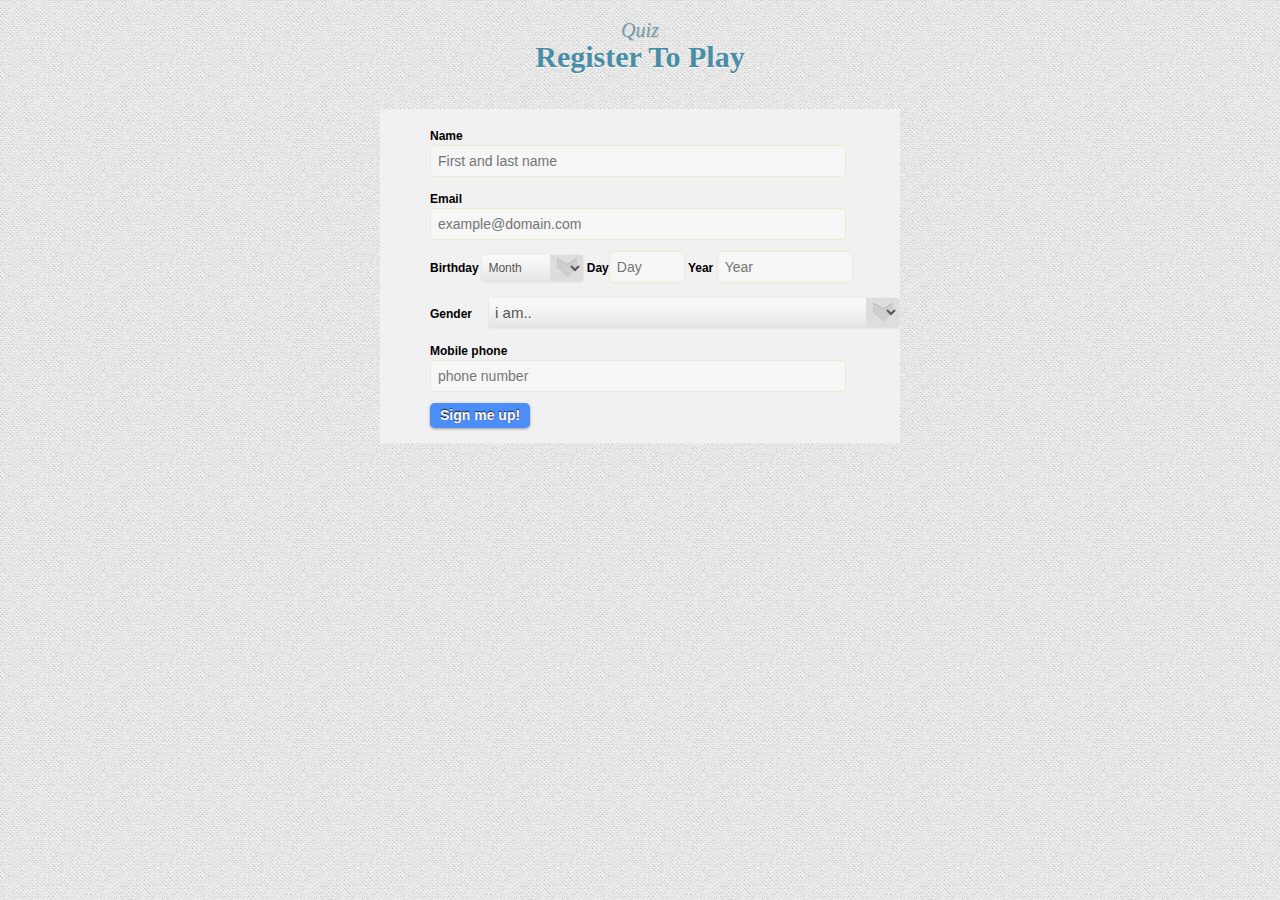
<file: Group Daredevils/index.html>
<!DOCTYPE html>
<html>
<head>
<title>Quize</title>
<meta charset="utf-8">
<meat name="viewport" content="width=device-width, initial-scale=1.0">
    <link rel="stylesheet" type="text/css" href="style.css" media="all" />
    <link rel="stylesheet" type="text/css" href="demo.css" media="all" />
</head>
<body>
<div class="container">
		
          			<header>
				<h1><span>Quiz</span> Register To Play</h1>
            </header>       
      <div  class="form">
    		<form id="contactform" action="quize_select.html" method="post"> 
    			<p class="contact"><label for="name">Name</label></p> 
    			<input id="name" name="name" placeholder="First and last name" required=""  type="text"> 
    			 
    			<p class="contact"><label for="email">Email</label></p> 
    			<input id="email" name="email" placeholder="example@domain.com" required="" type="email"> 
                
                 <fieldset>
                 <label>Birthday</label>
                  <label class="month"> 
                  <select class="select-style" name="BirthMonth">
                  <option value="">Month</option>
                  <option  value="01">January</option>
                  <option value="02">February</option>
                  <option value="03" >March</option>
                  <option value="04">April</option>
                  <option value="05">May</option>
                  <option value="06">June</option>
                  <option value="07">July</option>
                  <option value="08">August</option>
                  <option value="09">September</option>
                  <option value="10">October</option>
                  <option value="11">November</option>
                  <option value="12" >December</option>
                  </label>
                 </select>    
                <label>Day<input class="birthday" maxlength="2" name="BirthDay"  placeholder="Day" required=""></label>
                <label>Year <input class="birthyear" maxlength="4" name="BirthYear" placeholder="Year" required=""></label>
              </fieldset>
              <label>Gender &nbsp &nbsp</label>
            <select class="select-style gender" name="gender">
            <option value="select">i am..</option>
            <option value="m">Male</option>
            <option value="f">Female</option>
            <option value="others">Other</option>
            </select><br><br>
            
            <p class="contact"><label for="phone">Mobile phone</label></p> 
            <input id="phone" name="phone" placeholder="phone number" required="" type="text"> <br>
            <input class="buttom" name="submit" id="submit" onClick="quize_select.html" value="Sign me up!" type="submit"> 	 
   </form> 
</div>      
</div>

</body>
</html>
</file>
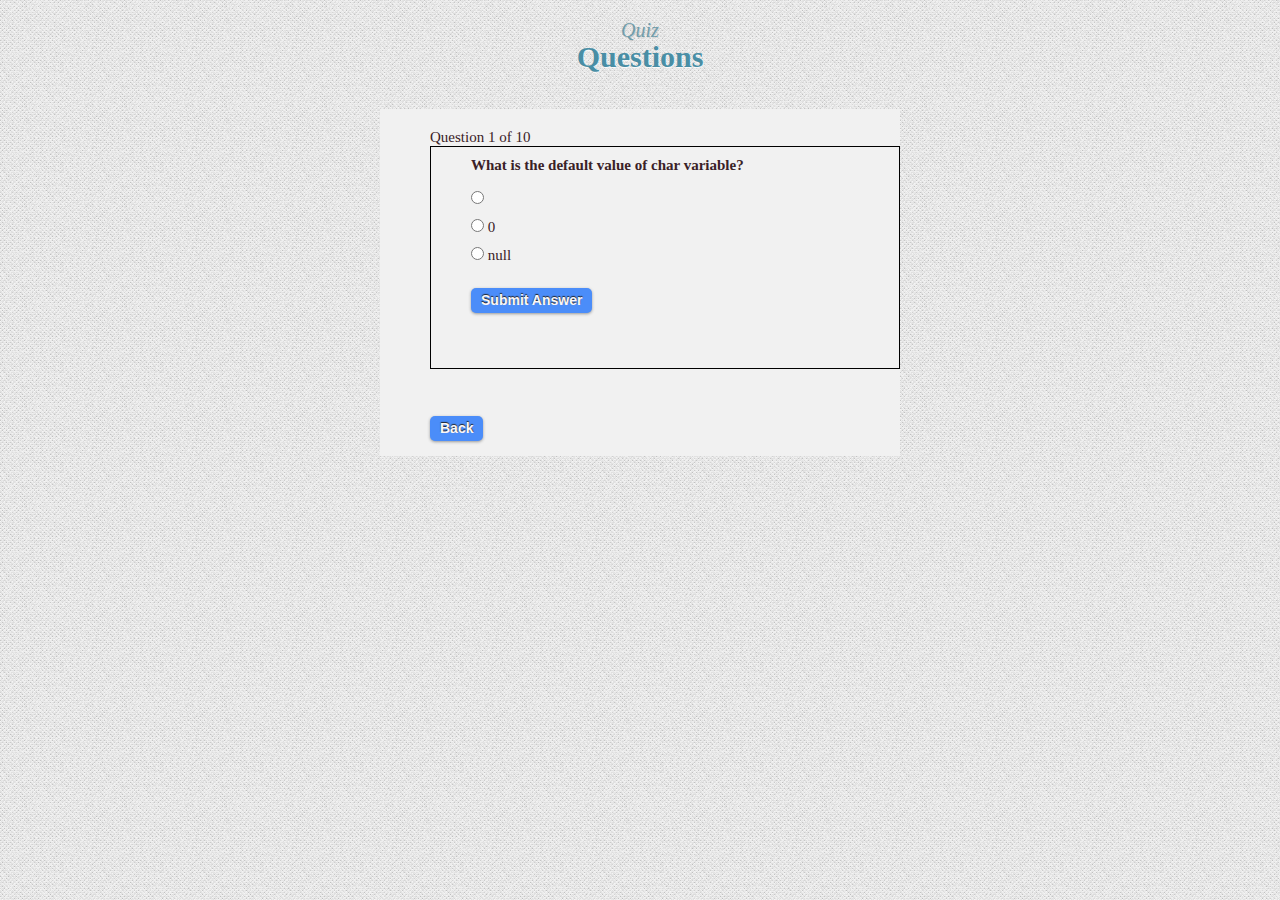
<file: Group Daredevils/quiz2.html>
<!DOCTYPE html>
<html>
<head>
<title>Quiz</title>
<meta charset="utf-8">
<meat name="viewport" content="width=device-width, initial-scale=1.0">

<script src = "./js/setQuestions1.js"></script>

    <link rel="stylesheet" type="text/css" href="style.css" media="all" />
    <link rel="stylesheet" type="text/css" href="demo.css" media="all" />
    
</head>
<body>
<div class="container">
		
          			<header>
				<h1><span>Quiz</span> Questions </h1>
            </header>       
     <div  class="form"> 
     <h2 id="test_status"></h2>
<div id="test"></div>
<br><br><br>
    		<form id="contactform" action="quize_select.html" method="post"> 

    <div>
                    <input class="buttom" name="submit" id="submit" onClick="quize_select.html" value="Back" type="submit"> 	 
    </div>
</body>
</html>
</file>
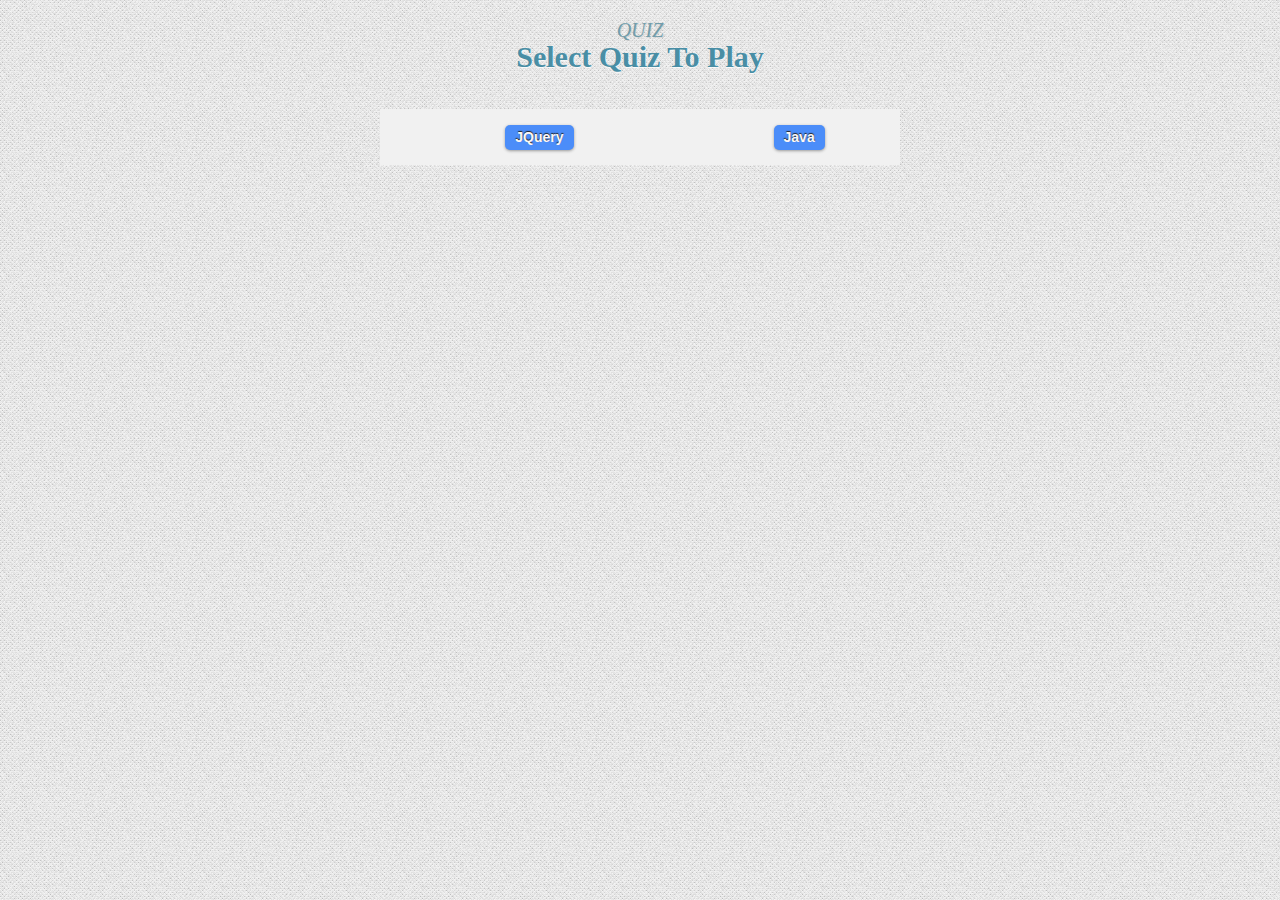
<file: Group Daredevils/quize_select.html>
<!DOCTYPE html>
<html>
<head>
<title>Quiz</title>
<meta charset="utf-8">
<meat name="viewport" content="width=device-width, initial-scale=1.0">
    <link rel="stylesheet" type="text/css" href="style.css" media="all" />
    <link rel="stylesheet" type="text/css" href="demo.css" media="all" />
</head>
<body>
<div class="container">
		
    	<header>
				<h1><span>QUIZ</span> Select Quiz To Play</h1>
            </header>
            
            <div  class="form">
              <table cellspacing="200" align="center">
                <tr>
                  <td><form id="quizeform" action="qus1.html">   
                     <input class="buttom" name="submit" id="quiz1"  value="JQuery" type="submit"></form></td>
               <td colspan="1" width="200" height="1"> </td>
                  <td><form id="quizeform2" action="quiz2.html"> 
                     <input class="buttom" name="submit" id="quiz2"  value="Java" type="submit"></form></td>
                     </tr>
              </table>
      	 

                   
      </div>    

</body>
</html>
</file>
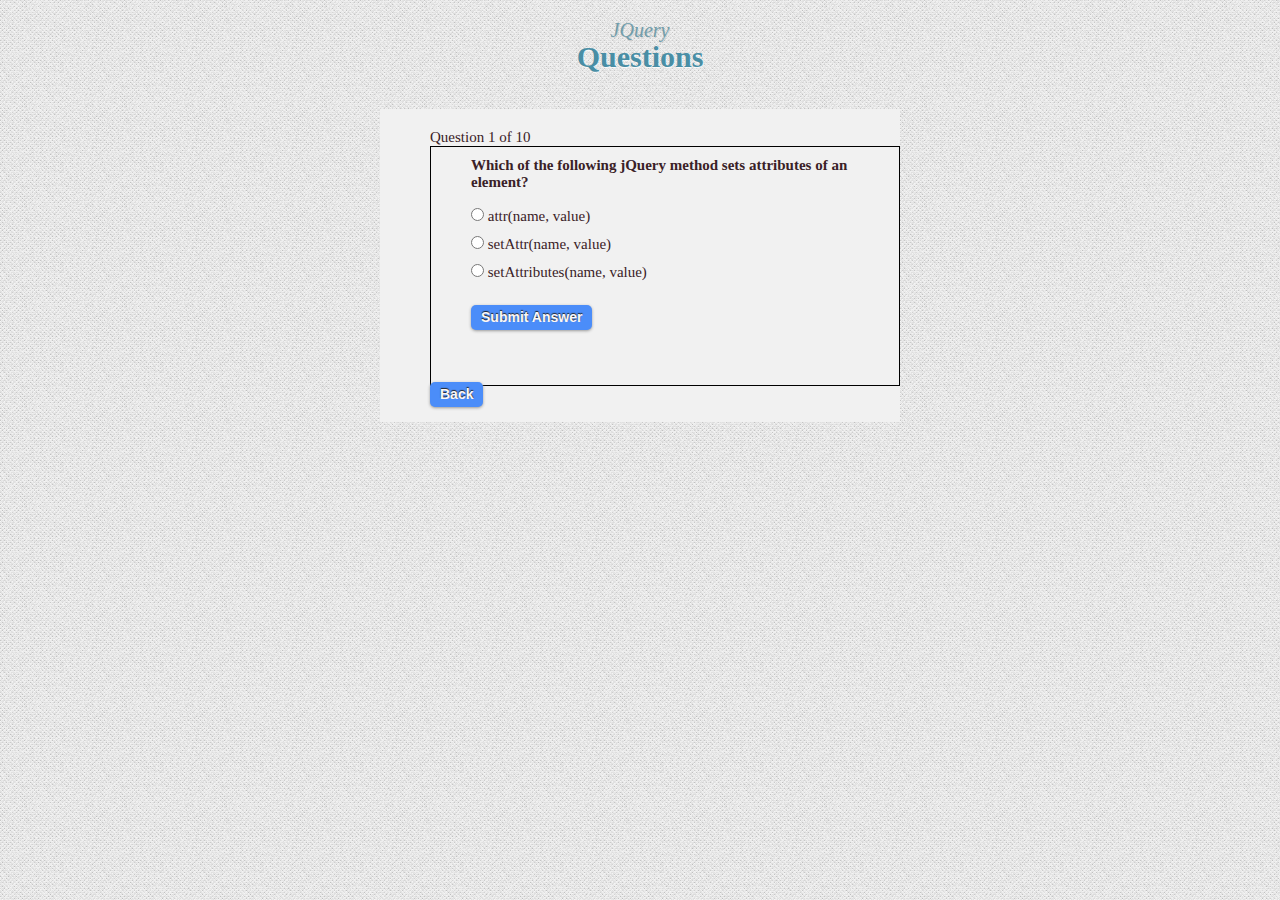
<file: Group Daredevils/qus1.html>
<!DOCTYPE html>
<html>
<head>
<title>Quiz</title>
<meta charset="utf-8">
<meat name="viewport" content="width=device-width, initial-scale=1.0">

<script src = "./js/setQuestions.js"></script>

    <link rel="stylesheet" type="text/css" href="style.css" media="all" />
    <link rel="stylesheet" type="text/css" href="demo.css" media="all" />
    
</head>
<body>
<div class="container">
		
          			<header>
				<h1><span>JQuery</span> Questions </h1>
            </header>
<div  class="form">       
     <h2 id="test_status"></h2>
<div id="test"></div>
<form id="contactform" action="quize_select.html" method="post">
    <div>
                <input class="buttom" name="submit" id="submit" onClick="quize_select.html" value="Back" type="submit"> 	 
    </div>
</body>
</html>
</file>
<file: Group Daredevils/style.css>
.form{
	background:#f1f1f1; width:470px; margin:0 auto; padding-left:50px; padding-top:20px;
}
.form fieldset{border:0px; padding:0px; margin:0px;}
.form p.contact { font-size: 12px; margin:0px 0px 10px 0;line-height: 14px; font-family:Arial, Helvetica;}

.form input[type="text"] { width: 400px; }
.form input[type="email"] { width: 400px; }
.form input[type="password"] { width: 400px; }
.form input.birthday{width:60px;}
.form input.birthyear{width:120px;}
.form label { color: #000; font-weight:bold;font-size: 12px;font-family:Arial, Helvetica; }
.form label.month {width: 135px;}
.form input, textarea { background-color: rgba(255, 255, 255, 0.4); border: 1px solid rgba(122, 192, 0, 0.15); padding: 7px; font-family: Keffeesatz, Arial; color: #4b4b4b; font-size: 14px; -webkit-border-radius: 5px; margin-bottom: 15px; margin-top: -10px; }
.form input:focus, textarea:focus { border: 1px solid #ff5400; background-color: rgba(255, 255, 255, 1); }
.form .select-style {
  -webkit-appearance: button;
  -webkit-border-radius: 2px;
  -webkit-box-shadow: 0px 1px 3px rgba(0, 0, 0, 0.1);
  -webkit-padding-end: 20px;
  -webkit-padding-start: 2px;
  -webkit-user-select: none;
  background-image: url(images/select-arrow.png), 
    -webkit-linear-gradient(#FAFAFA, #F4F4F4 40%, #E5E5E5);
  background-position: center right;
  background-repeat: no-repeat;
  border: 0px solid #FFF;
  color: #555;
  font-size: inherit;
  margin: 0;
  overflow: hidden;
  padding-top: 5px;
  padding-bottom: 5px;
  text-overflow: ellipsis;
  white-space: nowrap;}
.form .gender {
  width:410px;
  }
  .form input.buttom span:after {
  content: '\00bb';
  position: absolute;
  opacity: 0;
  top: 0;
  right: -20px;
  transition: 0.5s;
}
.form input.buttom{ 
  background: #4b8df9; display: inline-block; 
  padding: 5px 10px 6px; color: #fbf7f7; 
  text-decoration: none; font-weight: bold; 
  line-height: 1; -moz-border-radius: 5px; 
  -webkit-border-radius: 5px; border-radius: 5px; 
  -moz-box-shadow: 0 1px 3px #999; 
  -webkit-box-shadow: 0 1px 3px #999; 
  box-shadow: 0 1px 3px #999; 
  text-shadow: 0 -1px 1px #222; 
  border: none; 
  position: relative; 
  cursor: pointer; 
  font-size: 14px; 
  font-family:Verdana, Geneva, sans-serif;
  cursor: pointer;
  display: inline-block;
  position: relative;
  transition: 0.5s;
  }
.form input.buttom:hover	{ 
  background-color: #2a78f6;
  padding-right: 25px;
  opacity: 1;
  right: 0; 
   }
  /*.form input.buttom span {
  cursor: pointer;
  display: inline-block;
  position: relative;
  transition: 0.5s;
}*/




div#test{ border:#000 1px solid; padding:10px 40px 40px 40px; }
</file>
<file: Group Daredevils/demo.css>
/* CSS reset */
body,div,dl,dt,dd,ul,ol,li,h1,h2,h3,h4,h5,h6,pre,form,fieldset,input,textarea,p,blockquote,th,td { 
	margin:0;
	padding:0;
}
html,body {
	margin:0;
	padding:0;
	height: 100%;
}
table {
	border-collapse:collapse;
	border-spacing:0;
}
img { 
	border:0;
}
address,caption,cite,code,dfn,th,var {
	font-style:normal;
	font-weight:normal;
}
ol,ul {
	list-style:none;
}
caption,th {
	text-align:left;
}
h1,h2,h3,h4,h5,h6 {
	font-size:100%;
	font-weight:normal;
}
header{
	display: block;
}
/* General Demo Style */
body{
	font-family: Cambria, Palatino, "Palatino Linotype", "Palatino LT STD", Georgia, serif;
	background:url(images/bgnoise_lg.png);
	font-weight: 400;
	font-size: 15px;
	color: #3a2127;
	overflow-y: scroll;
}
a{
	color: #333;
	text-decoration: none;
}
.container{
	width: 100%;
	height: 100%;
	position: relative;
}
.clr{
	clear: both;
}
.container > header{
	padding: 20px 30px 20px 30px;
	margin: 0px 20px 10px 20px;
	position: relative;
	display: block;
	text-shadow: 1px 1px 1px rgba(0,0,0,0.2);
    text-align: center;
}
.container > header h1{
	position: relative;
	color: #498ea5;
	font-weight: 700;
	font-style: normal;
	font-size: 30px;
	padding: 0px 0px 5px 0px;
	text-shadow: 0px 1px 1px rgba(255,255,255,0.8);
}
.container > header h1 span{
	font-family: 'Alegreya SC', Georgia, serif;
	font-size: 20px;
	line-height: 20px;
	display: block;
	font-weight: 400;
	font-style: italic;
	color: #719dab;
	text-shadow: 1px 1px 1px rgba(0,0,0,0.1);
}
.container > header h2{
	font-size: 16px;
	font-style: italic;
	color: #2d6277;
	text-shadow: 0px 1px 1px rgba(255,255,255,0.8);
}
/* Header Style */
.freshdesignweb-top{
	line-height: 24px;
	font-size: 11px;
	background: rgba(0, 0, 0, 0.05);
	text-transform: uppercase;
	z-index: 9999;
	position: relative;
	box-shadow: 1px 0px 2px rgba(0,0,0,0.2);
}
.freshdesignweb-top a{
	padding: 0px 10px;
	letter-spacing: 1px;
	color: #333;
	text-shadow: 0px 1px 1px #fff;
	display: block;
	float: left;
}
.freshdesignweb-top a:hover{
	background: #fff;
}
.freshdesignweb-top span.right{
	float: right;
}
.freshdesignweb-top span.right a{
	float: left;
	display: block;
}
.freshdesignweb-demos{
    text-align:center;
	display: block;
	line-height: 30px;
	padding: 20px 0px;
}
.freshdesignweb-demos a{
    display: inline-block;
	margin: 0px 4px;
	padding: 0px 4px;
	color: #fff;
	line-height: 20px;	
	font-style: italic;
	font-size: 13px;
	border-radius: 3px;
	background: rgba(41,77,95,0.1);
	-webkit-transition: all 0.2s linear;
	-moz-transition: all 0.2s linear;
	-o-transition: all 0.2s linear;
	-ms-transition: all 0.2s linear;
	transition: all 0.2s linear;
}
.freshdesignweb-demos a:hover{
	background: rgba(41,77,95,0.3);
}
.freshdesignweb-demos a.current,
.freshdesignweb-demos a.current:hover{
	background: rgba(41,77,95,0.3);
}
</file>
